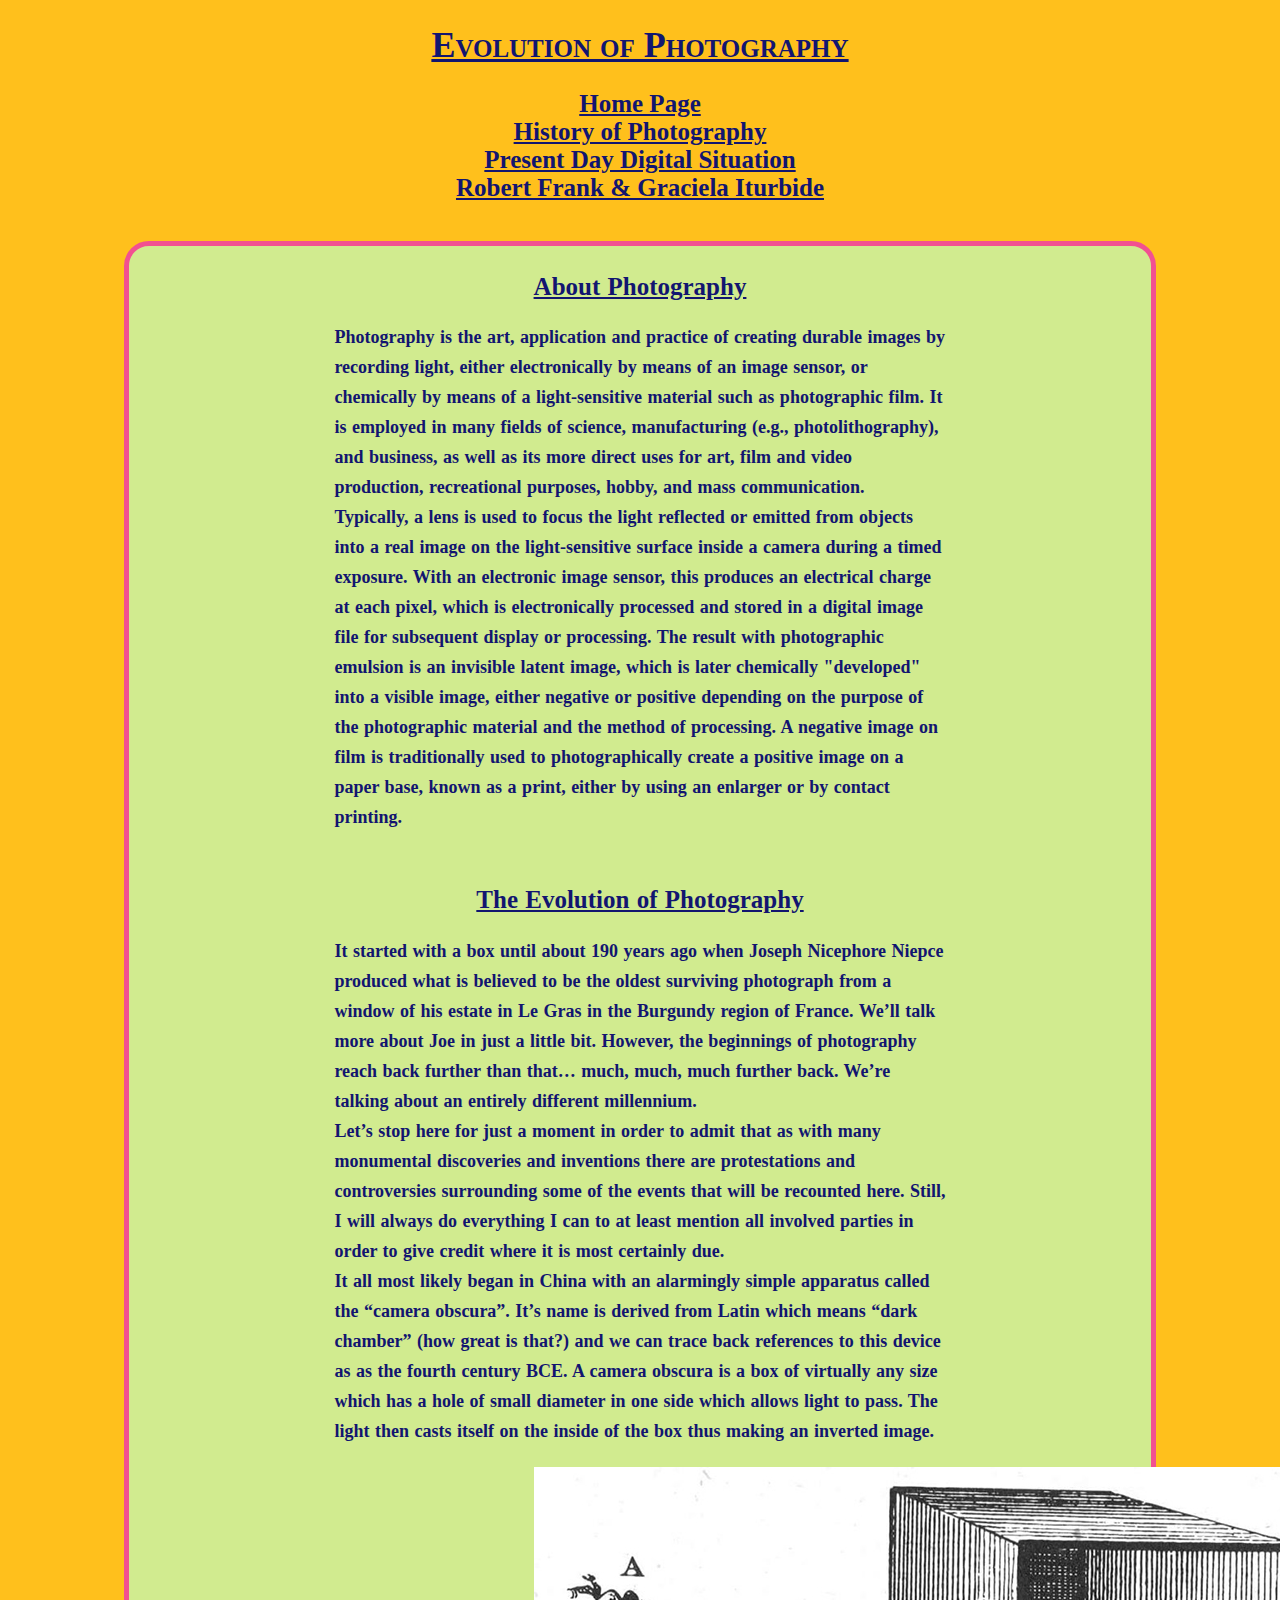
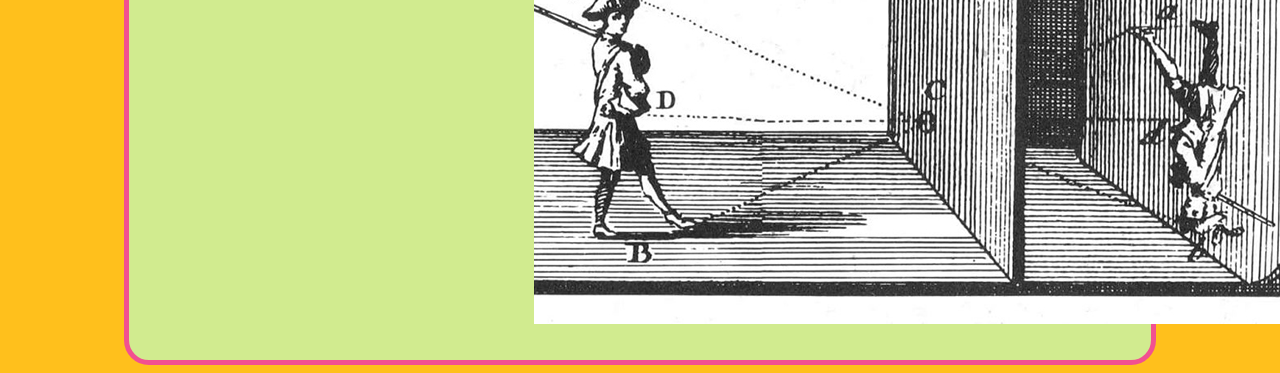
<file: index.html>
<!DOCTYPE html>
<html lang="en">

<head>
<title>History of Photography</title>
<meta charset="utf-8">
<meta name="description" content="This site details the History of Photography">
<meta name="author" description="India Francis">
<link href="midterm.css" rel="stylesheet">
</head>

<body>

<h1>Evolution of Photography</h1>
<nav><h2 class="center">
<o1>
	<li><a href="index.html">Home Page</a></li>
	<li><a href="history.html">History of Photography</a></li>
	<li><a href="contemporary.html">Present Day Digital Situation</a></li>
	<li><a href="photographers.html">Robert Frank & Graciela Iturbide</a></li>
</o1>
</h2></nav>

<br>
<div id="container">
<h2 class="title">About Photography</h2>
<h3>Photography is the art, application and practice of creating durable images by recording light, either electronically by means of an image sensor, or chemically by means of a light-sensitive material such as photographic film. It is employed in many fields of science, manufacturing (e.g., photolithography), and business, as well as its more direct uses for art, film and video production, recreational purposes, hobby, and mass communication.<br>Typically, a lens is used to focus the light reflected or emitted from objects into a real image on the light-sensitive surface inside a camera during a timed exposure. With an electronic image sensor, this produces an electrical charge at each pixel, which is electronically processed and stored in a digital image file for subsequent display or processing. The result with photographic emulsion is an invisible latent image, which is later chemically "developed" into a visible image, either negative or positive depending on the purpose of the photographic material and the method of processing. A negative image on film is traditionally used to photographically create a positive image on a paper base, known as a print, either by using an enlarger or by contact printing.
</h3><h4>
<p>
<h2 class="title">The Evolution of Photography</h2>
<h3>It started with a box until about 190 years ago when Joseph Nicephore Niepce produced what is believed to be the oldest surviving photograph from a window of his estate in Le Gras in the Burgundy region of France. We’ll talk more about Joe in just a little bit. However, the beginnings of photography reach back further than that… much, much, much further back. We’re talking about an entirely different millennium.<br>Let’s stop here for just a moment in order to admit that as with many monumental discoveries and inventions there are protestations and controversies surrounding some of the events that will be recounted here. Still, I will always do everything I can to at least mention all involved parties in order to give credit where it is most certainly due.<br>It all most likely began in China with an alarmingly simple apparatus called the “camera obscura”. It’s name is derived from Latin which means “dark chamber” (how great is that?) and we can trace back references to this device as as the fourth century BCE. A camera obscura is a box of virtually any size which has a hole of small diameter in one side which allows light to pass. The light then casts itself on the inside of the box thus making an inverted image.
</h3><h4>
<img src="images/camera_obscura.jpg" class="center">

</div>

</body>

</html>
</file>
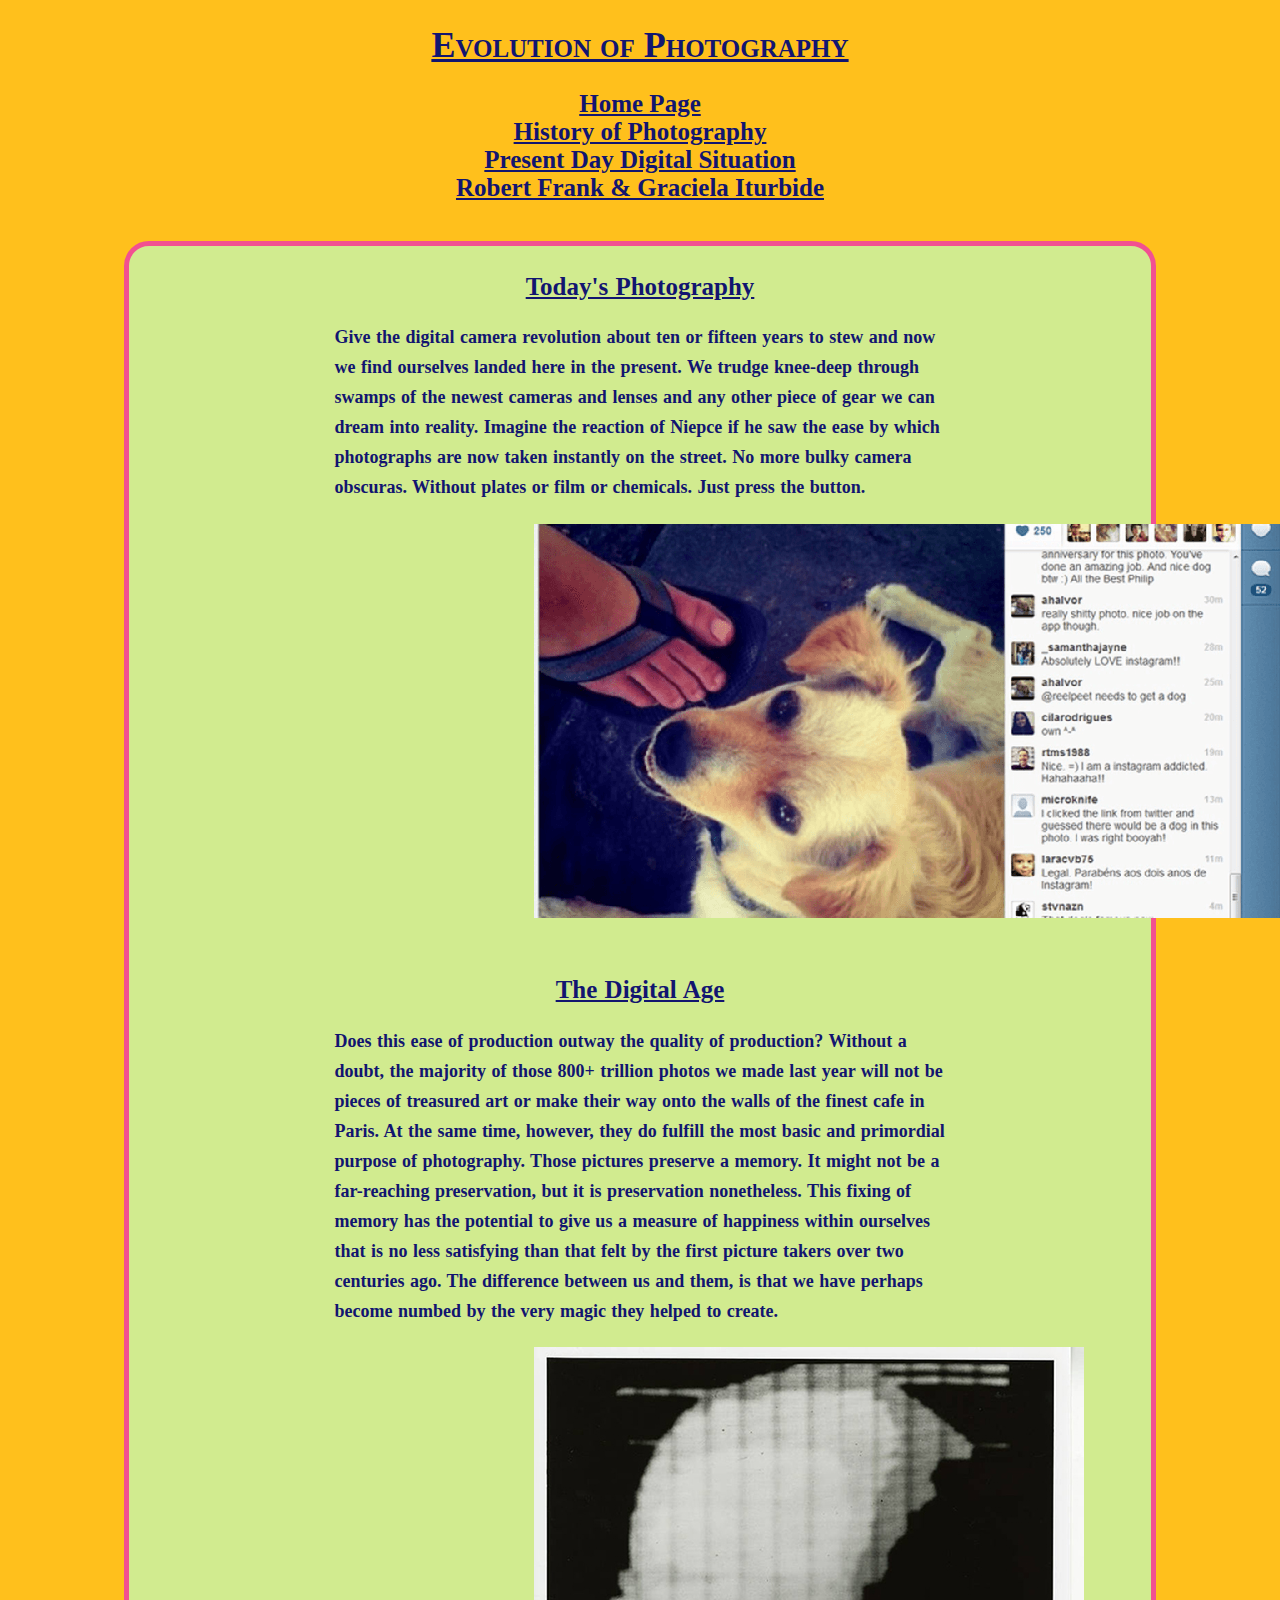
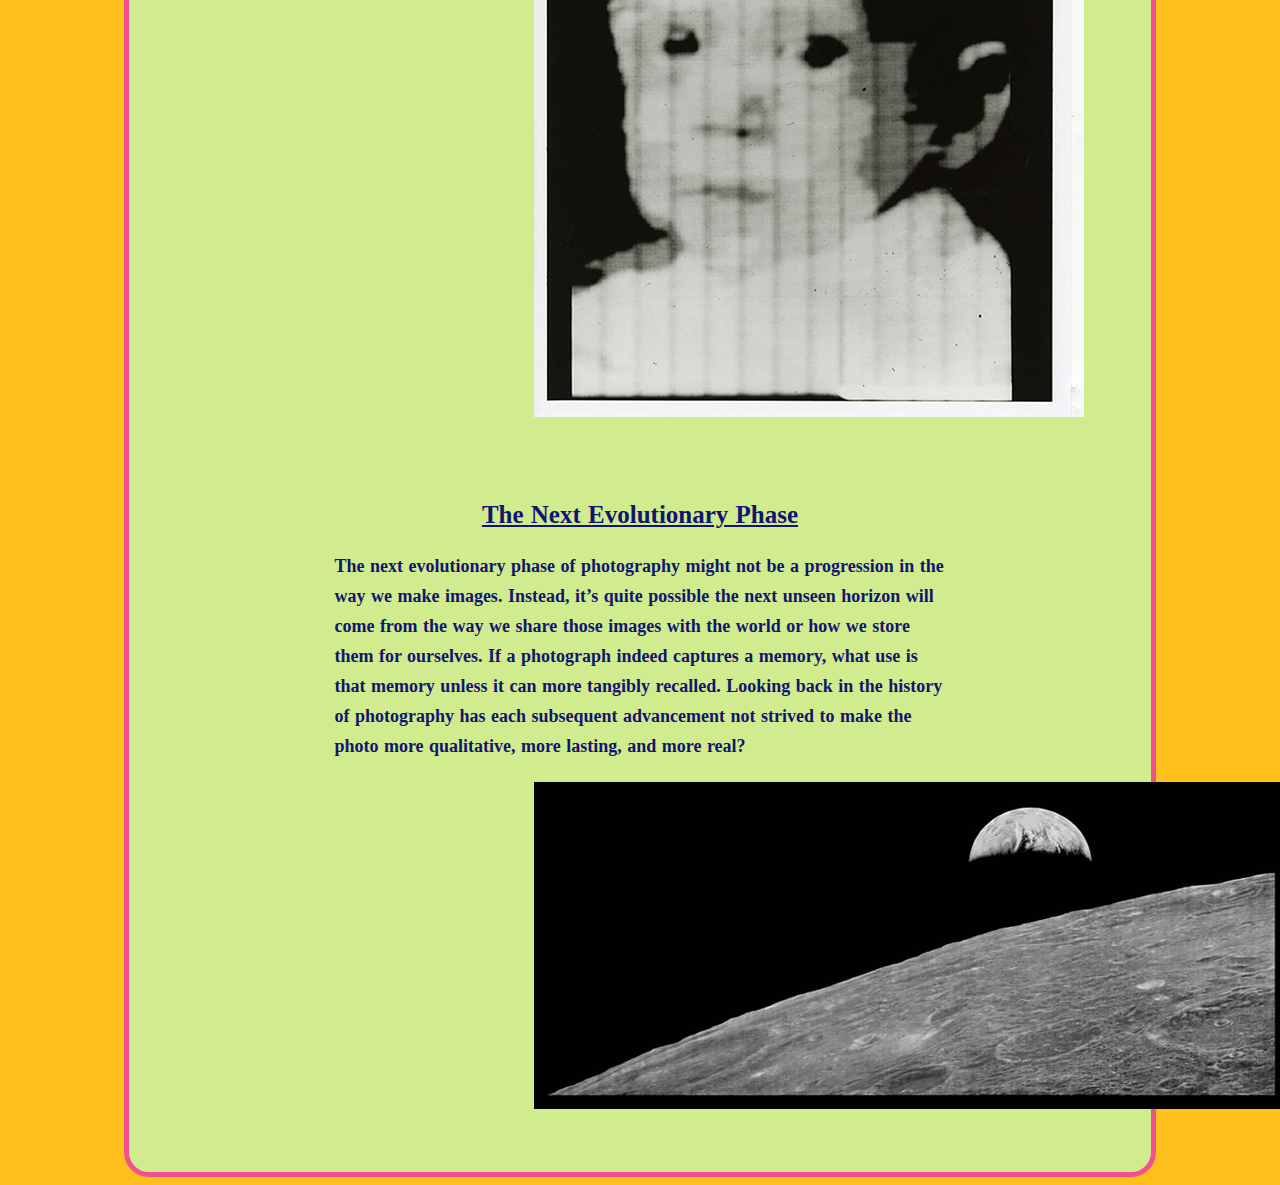
<file: contemporary.html>
<!DOCTYPE html>
<html lang="en">

<head>
<title>History of Photography</title>
<meta charset="utf-8">
<meta name="description" content="This site details the History of Photography">
<meta name="author" description="India Francis">
<link href="midterm.css" rel="stylesheet">
</head>

<body>

<h1>Evolution of Photography</h1>
<nav><h2 class="center">
<o1>
	<li><a href="index.html">Home Page</a></li>
	<li><a href="history.html">History of Photography</a></li>
	<li><a href="contemporary.html">Present Day Digital Situation</a></li>
	<li><a href="photographers.html">Robert Frank & Graciela Iturbide</a></li>
</o1>
</h2></nav>

<br>
<div id="container">
<h2 class="title">Today's Photography</h2>
<h3>Give the digital camera revolution about ten or fifteen years to stew and now we find ourselves landed here in the present. We trudge knee-deep through swamps of the newest cameras and lenses and any other piece of gear we can dream into reality. Imagine the reaction of Niepce if he saw the ease by which photographs are now taken instantly on the street. No more bulky camera obscuras. Without plates or film or chemicals. Just press the button.</h3><h4>
<img src="images/firstinstagramphoto.png" class="center">
<p>
<h2 class="title">The Digital Age</h2>
<h3>Does this ease of production outway the quality of production? Without a doubt, the majority of those 800+ trillion photos we made last year will not be pieces of treasured art or make their way onto the walls of the finest cafe in Paris. At the same time, however, they do fulfill the most basic and primordial purpose of photography. Those pictures preserve a memory. It might not be a far-reaching preservation, but it is preservation nonetheless. This fixing of memory has the potential to give us a measure of happiness within ourselves that is no less satisfying than that felt by the first picture takers over two centuries ago. The difference between us and them, is that we have perhaps become numbed by the very magic they helped to create.</h3><h4>
<img src="images/firstdigitalimages.jpg" class="center">

</p>
<p>
<h2 class="title">The Next Evolutionary Phase</h2>
<h3>The next evolutionary phase of photography might not be a progression in the way we make images. Instead, it’s quite possible the next unseen horizon will come from the way we share those images with the world or how we store them for ourselves. If a photograph indeed captures a memory, what use is that memory unless it can more tangibly recalled. Looking back in the history of photography has each subsequent advancement not strived to make the photo more qualitative, more lasting, and more real?</h3><h4>
<img src="images/eart-phot-frommoon.jpg" class="center">

</p>
</div>

</body>

</html>
</file>
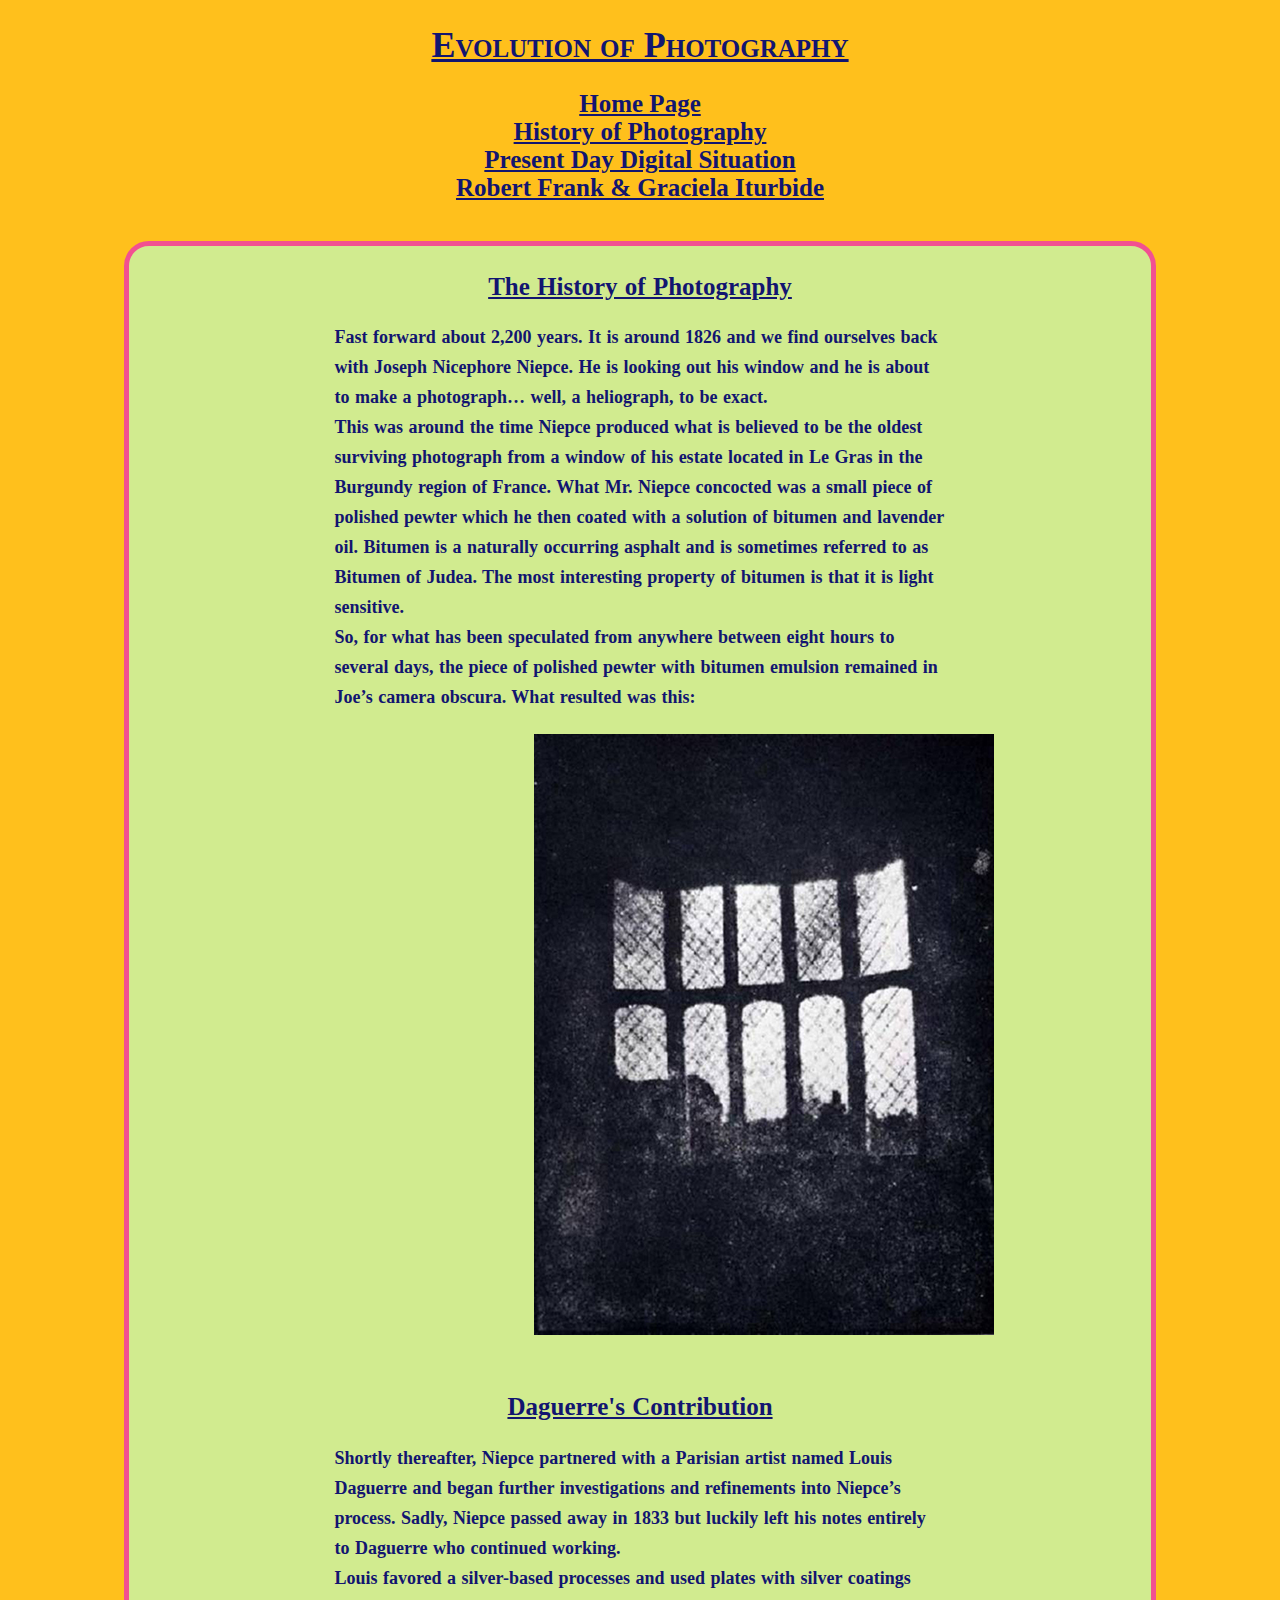
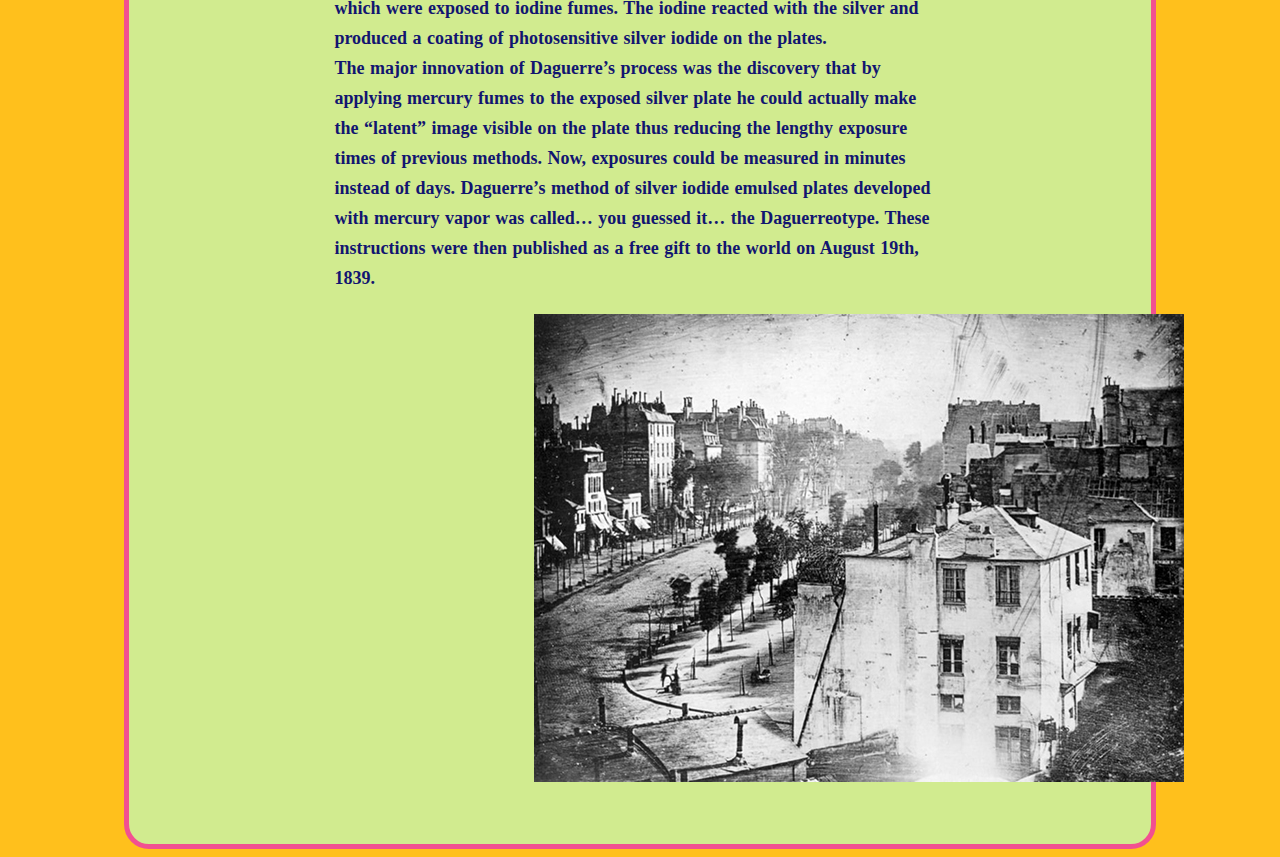
<file: history.html>
<!DOCTYPE html>
<html lang="en">

<head>
<title>History of Photography</title>
<meta charset="utf-8">
<meta name="description" content="This site details the History of Photography">
<meta name="author" description="India Francis">
<link href="midterm.css" rel="stylesheet">
</head>

<body>

<h1>Evolution of Photography</h1>
<nav><h2 class="center">
<o1>
	<li><a href="index.html">Home Page</a></li>
	<li><a href="history.html">History of Photography</a></li>
	<li><a href="contemporary.html">Present Day Digital Situation</a></li>
	<li><a href="photographers.html">Robert Frank & Graciela Iturbide</a></li>
</o1>
</h2></nav>

<br>
<div id="container">
<h2 class="title">The History of Photography</h2>
<h3>Fast forward about 2,200 years. It is around 1826 and we find ourselves back with Joseph Nicephore Niepce. He is looking out his window and he is about to make a photograph… well, a heliograph, to be exact.<br>This was around the time Niepce produced what is believed to be the oldest surviving photograph from a window of his estate located in Le Gras in the Burgundy region of France. What Mr. Niepce concocted was a small piece of polished pewter which he then coated with a solution of bitumen and lavender oil. Bitumen is a naturally occurring asphalt and is sometimes referred to as Bitumen of Judea. The most interesting property of bitumen is that it is light sensitive.<br>So, for what has been speculated from anywhere between eight hours to several days, the piece of polished pewter with bitumen emulsion remained in Joe’s camera obscura. What resulted was this:
</h3><h4>
<img src="images/photofromfirstnegative.jpg" class="center">
<p>
<h2 class="title">Daguerre's Contribution</h2>
<h3>Shortly thereafter, Niepce partnered with a Parisian artist named Louis Daguerre and began further investigations and refinements into Niepce’s process. Sadly, Niepce passed away in 1833 but luckily left his notes entirely to Daguerre who continued working.<br> Louis favored a silver-based processes and used plates with silver coatings which were exposed to iodine fumes. The iodine reacted with the silver and produced a coating of photosensitive silver iodide on the plates.<br>The major innovation of Daguerre’s process was the discovery that by applying mercury fumes to the exposed silver plate he could actually make the “latent” image visible on the plate thus reducing the lengthy exposure times of previous methods. Now, exposures could be measured in minutes instead of days. Daguerre’s method of silver iodide emulsed plates developed with mercury vapor was called… you guessed it… the Daguerreotype. These instructions were then published as a free gift to the world on August 19th, 1839.</h3><h4>
<img src="images/earlyphotography.jpg" class="center">

</p>
</div>

</body>

</html>
</file>
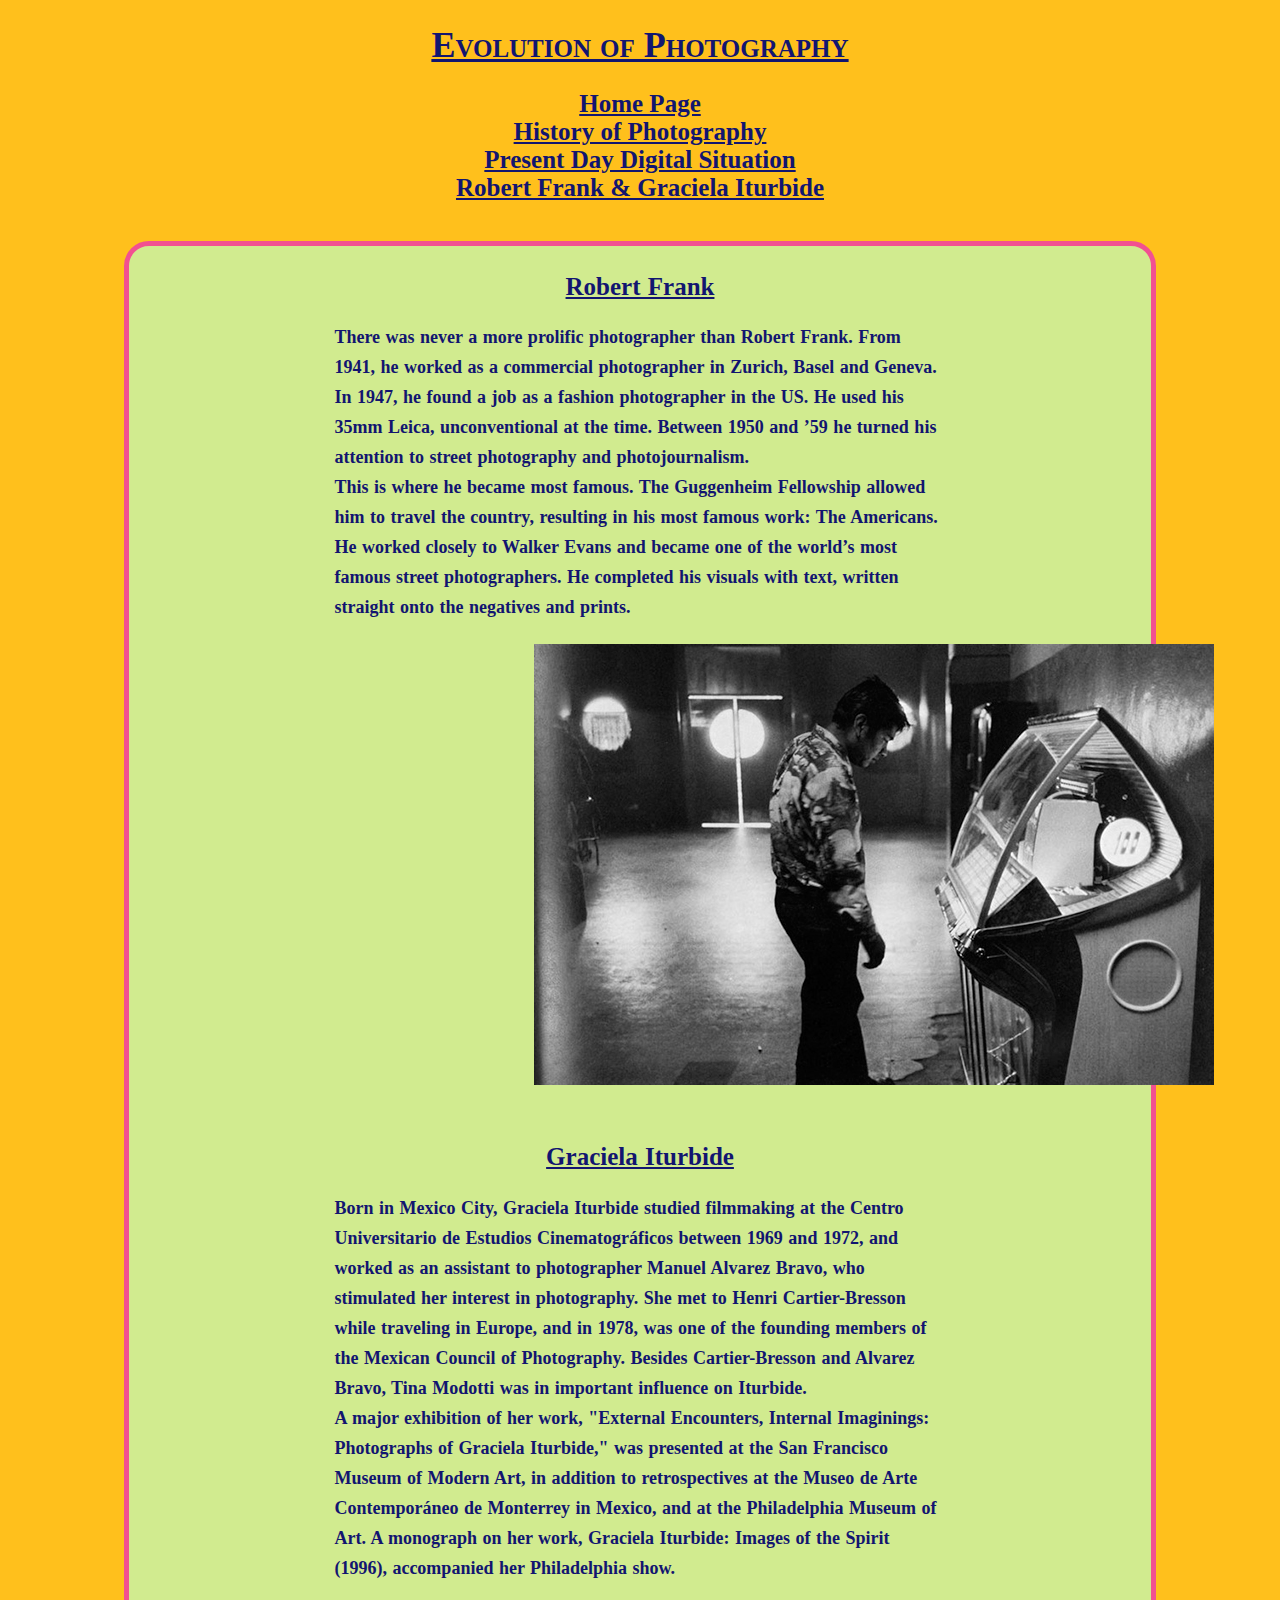
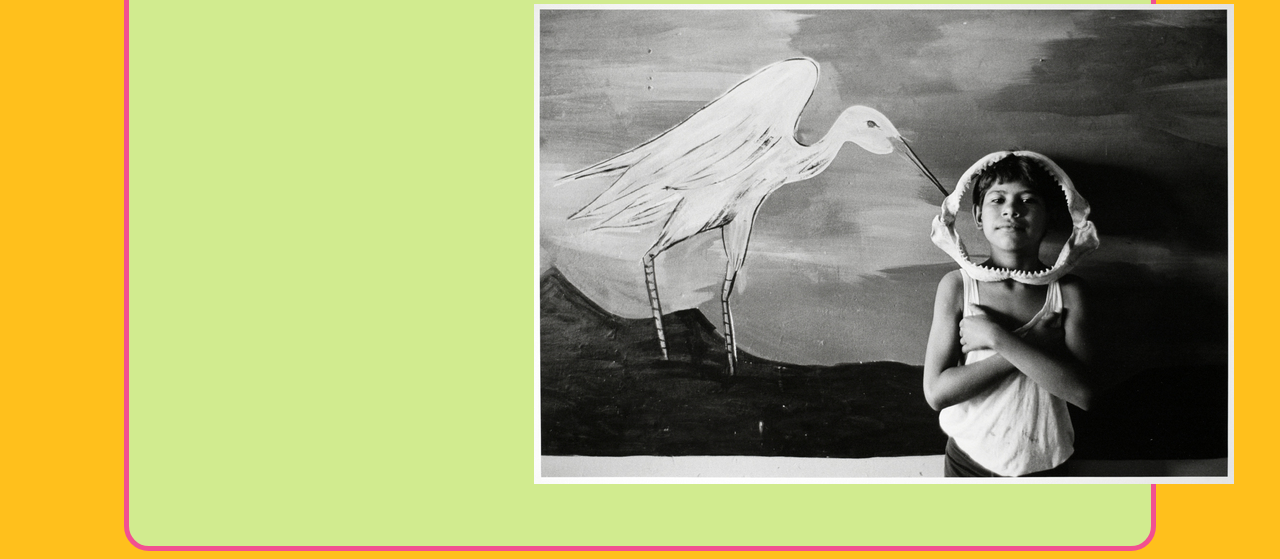
<file: photographers.html>
<!DOCTYPE html>
<html lang="en">

<head>
<title>History of Photography</title>
<meta charset="utf-8">
<meta name="description" content="This site details the History of Photography">
<meta name="author" description="India Francis">
<link href="midterm.css" rel="stylesheet">
</head>

<body>

<h1>Evolution of Photography</h1>
<nav><h2 class="center">
<o1>
	<li><a href="index.html">Home Page</a></li>
	<li><a href="history.html">History of Photography</a></li>
	<li><a href="contemporary.html">Present Day Digital Situation</a></li>
	<li><a href="photographers.html">Robert Frank & Graciela Iturbide</a></li>
</o1>
</h2></nav>

<br>
<div id="container">
<h2 class="title">Robert Frank</h2>
<h3>There was never a more prolific photographer than Robert Frank. From 1941, he worked as a commercial photographer in Zurich, Basel and Geneva.<br>In 1947, he found a job as a fashion photographer in the US. He used his 35mm Leica, unconventional at the time. Between 1950 and ’59 he turned his attention to street photography and photojournalism.<br>This is where he became most famous. The Guggenheim Fellowship allowed him to travel the country, resulting in his most famous work: The Americans.<br>He worked closely to Walker Evans and became one of the world’s most famous street photographers. He completed his visuals with text, written straight onto the negatives and prints.</h3><h4>
<img src="images/robertfrank4.jpg" class="center">
<p>
<h2 class="title">Graciela Iturbide</h2>
<h3>Born in Mexico City, Graciela Iturbide studied filmmaking at the Centro Universitario de Estudios Cinematográficos between 1969 and 1972, and worked as an assistant to photographer Manuel Alvarez Bravo, who stimulated her interest in photography. She met to Henri Cartier-Bresson while traveling in Europe, and in 1978, was one of the founding members of the Mexican Council of Photography. Besides Cartier-Bresson and Alvarez Bravo, Tina Modotti was in important influence on Iturbide.<br>A major exhibition of her work, "External Encounters, Internal Imaginings: Photographs of Graciela Iturbide," was presented at the San Francisco Museum of Modern Art, in addition to retrospectives at the Museo de Arte Contemporáneo de Monterrey in Mexico, and at the Philadelphia Museum of Art. A monograph on her work, Graciela Iturbide: Images of the Spirit (1996), accompanied her Philadelphia show.</h3><h4>
<img src="images/iturbide_graciela3.jpg" class="center">

</p>
</div>

</body>

</html>
</file>
<file: midterm.css>
/*these are element selectors*/

body {background-color: #FFC01C;}

h1 {text-align: center; text-decoration: underline; font-variant: small-caps; font-size: 36px; font-family: Microsoft Sans Serif; color: #121570;}
h2 {text-align: center; text-decoration: underline; font-size: 25px; font-family: Microsoft Sans Serif; color: #121570;}
h3 {font-size: 18px; font-family: Microsoft Sans Serif; color: #121570; padding-left: 200px; padding-right: 200px;}
h4 {font-size: 16px; font-family: Microsoft Sans Serif; color: #121570; font-weight: normal; text-align: center; 
	padding-left: 400px; padding-right: 400px;}

li {display: block; color: #121570; font-family:  Microsoft Sans Serif;}

p {line-height: 20px;
    padding: 5px;}

/*these are pseudo selectors*/
a {text-decoration: none; font-family: Microsoft Sans Serif}
a:link {color: #121570;}
a:visited {color: #121570;}
a:hover {color: #F25091; background-color: #D1EB33;}
a:active {color:  #D1EB33; background-color: #F25091;}

/*this is an id selector*/
#container {background-color: #D1EB8F;
						margin: auto;
						width: 80%;
						padding: 5px;
						word-spacing: 1px;
						line-height: 30px;
						border: 5px solid #F25091;
						border-radius: 25px;}


#description {background-color: white;
						font-size: 14px;
						font-family: Microsoft Sans Serif;
						margin: auto;
						text-align: center;
						padding-left: 500px;
						padding-right: 500px;
						line-height: 20px;}
</file>
